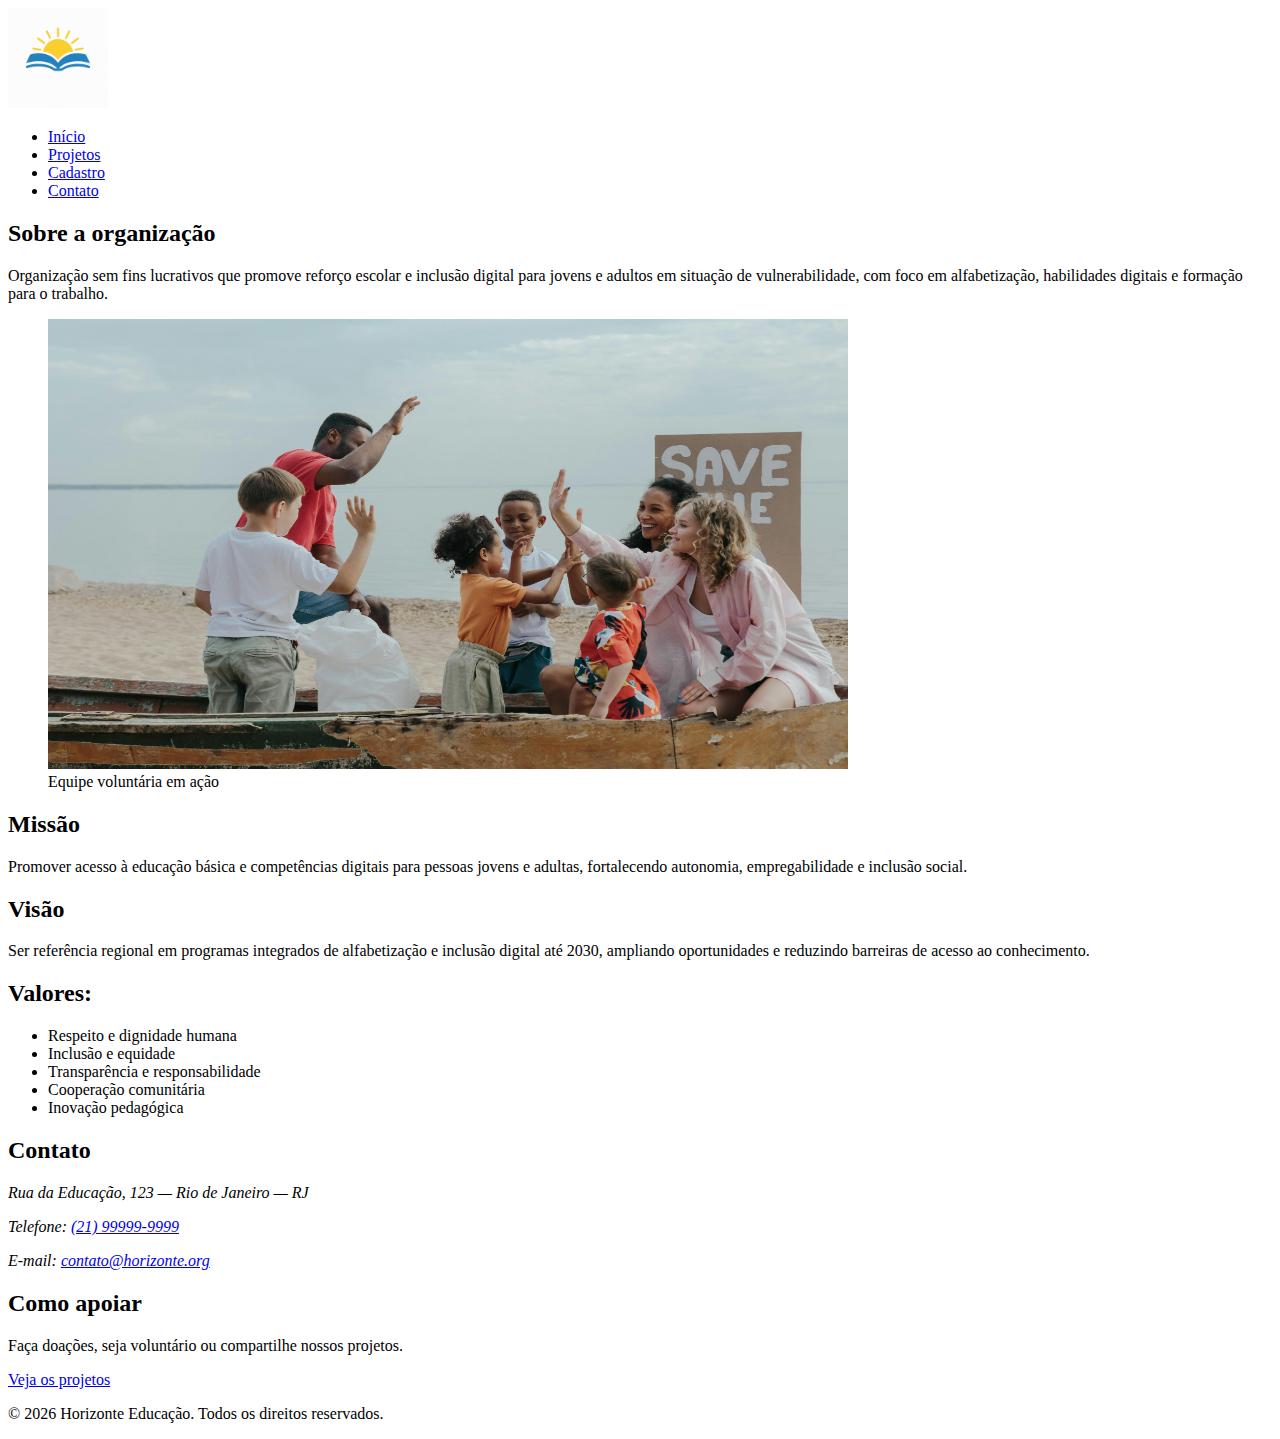
<file: html/index.html>
<!doctype html>
<html lang="pt-BR">

<head>
    <meta charset="utf-8" />
    <meta name="viewport" content="width=device-width, initial-scale=1" />
    <title>Horizonte Educação</title>
</head>

<body>
    <header class="site-header" role="banner">
        <div class="container">
            <a href="index.html" class="logo" aria-label="Página inicial - ONG Exemplo">
                <img src="/imagens/logo.png" alt="Logomarca ONG Exemplo" width="100px">
            </a>
            <nav class="main-nav" role="navigation" aria-label="Menu principal">
                <ul>
                    <li><a href="index.html">Início</a></li>
                    <li><a href="projetos.html">Projetos</a></li>
                    <li><a href="cadastro.html">Cadastro</a></li>
                    <li><a href="#contato">Contato</a></li>
                </ul>
            </nav>
        </div>
    </header>

    <main id="main" role="main" class="container">
        <section aria-labelledby="sobre">
            <h2 id="sobre">Sobre a organização</h2>
            <p>Organização sem fins lucrativos que promove reforço escolar e inclusão digital para jovens e adultos em
                situação de vulnerabilidade, com foco em alfabetização, habilidades digitais e formação para o trabalho.
            </p>
            <figure>
                <img src="/imagens/voluntarios.jpg" alt="Equipe da ONG em ação" loading="lazy" width="800" height="450">
                <figcaption>Equipe voluntária em ação</figcaption>
            </figure>
        </section>

        <section aria-labelledby="missao">
            <h2>Missão</h2>
            <p>
                Promover acesso à educação básica e competências digitais para pessoas jovens e adultas, fortalecendo
                autonomia,
                empregabilidade e inclusão social.
            </p>

            <h2>Visão</h2>
            <p>
                Ser referência regional em programas integrados de alfabetização e inclusão digital até 2030, ampliando
                oportunidades e reduzindo barreiras de acesso ao conhecimento.
            </p>

            <h2>Valores:</h2>

            <ul>
                <li>Respeito e dignidade humana</li>
                <li>Inclusão e equidade</li>
                <li>Transparência e responsabilidade</li>
                <li>Cooperação comunitária</li>
                <li>Inovação pedagógica</li>
            </ul>
        </section>

        <section aria-labelledby="contato" id="contato">
            <h2>Contato</h2>
            <address>
                <p>Rua da Educação, 123 — Rio de Janeiro — RJ</p>
                <p>Telefone: <a href="tel:+5511999999999">(21) 99999-9999</a></p>
                <p>E-mail: <a href="mailto:contato@horizonte.org">contato@horizonte.org</a></p>
            </address>
        </section>

        <aside aria-labelledby="apoie">
            <h2 id="apoie">Como apoiar</h2>
            <p>Faça doações, seja voluntário ou compartilhe nossos projetos.</p>
            <p><a href="projetos.html">Veja os projetos</a></p>
        </aside>
    </main>

    <footer role="contentinfo">
        <div class="container">
            <p>&copy; <span id="ano"></span> Horizonte Educação. Todos os direitos reservados.</p>
        </div>
    </footer>

    <script>
        // ano automático (acessível, pequeno)
        document.getElementById('ano').textContent = new Date().getFullYear();
    </script>
</body>

</html>
</file>
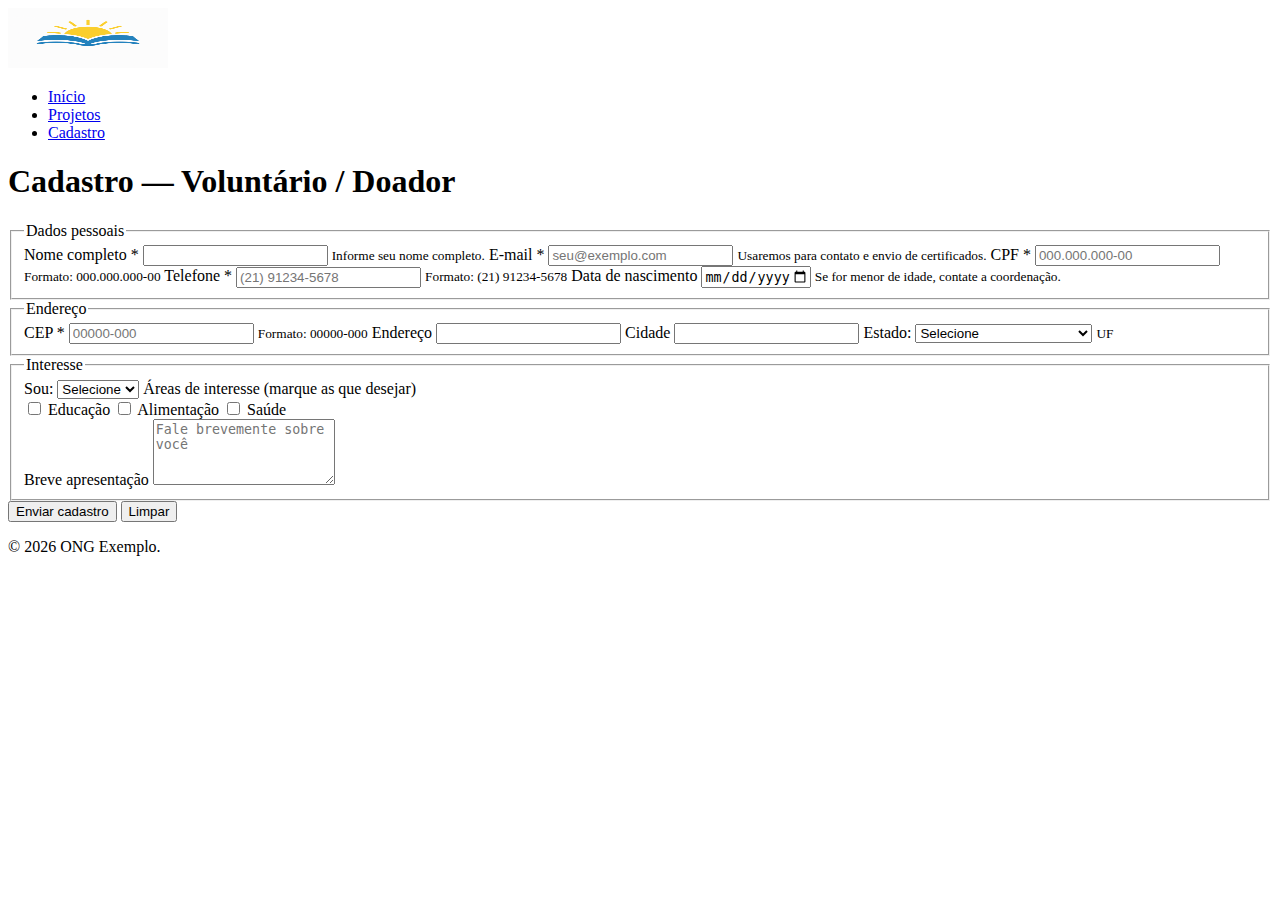
<file: html/cadastro.html>
<!doctype html>
<html lang="pt-BR">

<head>
    <meta charset="utf-8" />
    <meta name="viewport" content="width=device-width, initial-scale=1" />
    <title>Cadastro | Horizonte Educação</title>
</head>

<body>
    <header role="banner">
        <div class="container">
            <a href="index.html" class="logo"><img src="/imagens/logo.png" alt="Logo ONG Exemplo" width="160"
                    height="60"></a>
            <nav role="navigation" aria-label="Menu principal">
                <ul>
                    <li><a href="index.html">Início</a></li>
                    <li><a href="projetos.html">Projetos</a></li>
                    <li><a href="cadastro.html" aria-current="page">Cadastro</a></li>
                </ul>
            </nav>
        </div>
    </header>

    <main class="container" role="main">
        <h1>Cadastro — Voluntário / Doador</h1>

        <form id="formCadastro" action="#" method="post" novalidate>
            <!-- Identificação -->
            <fieldset>
                <legend>Dados pessoais</legend>

                <label for="nome">Nome completo <span aria-hidden="true">*</span></label>
                <input id="nome" name="nome" type="text" required minlength="3" maxlength="100"
                    aria-describedby="nomeHelp">
                <small id="nomeHelp">Informe seu nome completo.</small>

                <label for="email">E-mail <span aria-hidden="true">*</span></label>
                <input id="email" name="email" type="email" required placeholder="seu@exemplo.com"
                    aria-describedby="emailHelp">
                <small id="emailHelp">Usaremos para contato e envio de certificados.</small>

                <label for="cpf">CPF <span aria-hidden="true">*</span></label>
                <input id="cpf" name="cpf" type="text" inputmode="numeric" pattern="\d{3}\.\d{3}\.\d{3}-\d{2}" required
                    maxlength="14" aria-describedby="cpfHelp" placeholder="000.000.000-00">
                <small id="cpfHelp">Formato: 000.000.000-00</small>

                <label for="telefone">Telefone <span aria-hidden="true">*</span></label>
                <input id="telefone" name="telefone" type="tel" inputmode="tel" pattern="\(\d{2}\)\s?\d{4,5}-\d{4}"
                    required placeholder="(21) 91234-5678" aria-describedby="telHelp">
                <small id="telHelp">Formato: (21) 91234-5678</small>

                <label for="nascimento">Data de nascimento</label>
                <input id="nascimento" name="nascimento" type="date" max="2007-12-31" aria-describedby="nascHelp">
                <small id="nascHelp">Se for menor de idade, contate a coordenação.</small>
            </fieldset>

            <!-- Endereço -->
            <fieldset>
                <legend>Endereço</legend>

                <label for="cep">CEP <span aria-hidden="true">*</span></label>
                <input id="cep" name="cep" type="text" inputmode="numeric" pattern="\d{5}-\d{3}" required maxlength="9"
                    placeholder="00000-000" aria-describedby="cepHelp">
                <small id="cepHelp">Formato: 00000-000</small>

                <label for="endereco">Endereço</label>
                <input id="endereco" name="endereco" type="text" maxlength="200">

                <label for="cidade">Cidade</label>
                <input id="cidade" name="cidade" type="text">

                <label>Estado:</label>
                <select id="estado" required>
                    <option value="">Selecione</option>
                    <option value="AC">Acre (AC)</option>
                    <option value="AL">Alagoas (AL)</option>
                    <option value="AP">Amapá (AP)</option>
                    <option value="AM">Amazonas (AM)</option>
                    <option value="BA">Bahia (BA)</option>
                    <option value="CE">Ceará (CE)</option>
                    <option value="DF">Distrito Federal (DF)</option>
                    <option value="ES">Espírito Santo (ES)</option>
                    <option value="GO">Goiás (GO)</option>
                    <option value="MA">Maranhão (MA)</option>
                    <option value="MT">Mato Grosso (MT)</option>
                    <option value="MS">Mato Grosso do Sul (MS)</option>
                    <option value="MG">Minas Gerais (MG)</option>
                    <option value="PA">Pará (PA)</option>
                    <option value="PB">Paraíba (PB)</option>
                    <option value="PR">Paraná (PR)</option>
                    <option value="PE">Pernambuco (PE)</option>
                    <option value="PI">Piauí (PI)</option>
                    <option value="RJ">Rio de Janeiro (RJ)</option>
                    <option value="RN">Rio Grande do Norte (RN)</option>
                    <option value="RS">Rio Grande do Sul (RS)</option>
                    <option value="RO">Rondônia (RO)</option>
                    <option value="RR">Roraima (RR)</option>
                    <option value="SC">Santa Catarina (SC)</option>
                    <option value="SP">São Paulo (SP)</option>
                    <option value="SE">Sergipe (SE)</option>
                    <option value="TO">Tocantins (TO)</option>
                </select>

                <small id="estadoHelp">UF</small>
            </fieldset>

            <!-- Preferências -->
            <fieldset>
                <legend>Interesse</legend>

                <label for="perfil">Sou:</label>
                <select id="perfil" name="perfil" required>
                    <option value="">Selecione</option>
                    <option value="voluntario">Voluntário</option>
                    <option value="doador">Doador</option>
                    <option value="outro">Outro</option>
                </select>

                <label for="areas">Áreas de interesse (marque as que desejar)</label>
                <div id="areas">
                    <label><input type="checkbox" name="areas" value="educacao"> Educação</label>
                    <label><input type="checkbox" name="areas" value="alimentacao"> Alimentação</label>
                    <label><input type="checkbox" name="areas" value="saude"> Saúde</label>
                </div>

                <label for="bio">Breve apresentação</label>
                <textarea id="bio" name="bio" rows="4" maxlength="1000"
                    placeholder="Fale brevemente sobre você"></textarea>
            </fieldset>

            <div class="form-actions">
                <button type="submit">Enviar cadastro</button>
                <button type="reset">Limpar</button>
            </div>
        </form>
    </main>

    <footer role="contentinfo">
        <div class="container">
            <p>&copy; <span id="ano3"></span> ONG Exemplo.</p>
        </div>
    </footer>

    <script src="/js/script.js" defer></script>
    <script>
        document.getElementById('ano3').textContent = new Date().getFullYear();

        // tratamento simples para exibir mensagens personalizadas antes do envio 
        (function () {
            const form = document.getElementById('formCadastro');
            form.addEventListener('submit', function (e) {
                if (!form.checkValidity()) {
                    // permite que o navegador mostre suas mensagens nativas; 
                    e.preventDefault();
                    form.reportValidity();
                } else {

                    e.preventDefault();
                    alert('Cadastro validado! (substitua o preventDefault por envio real)');
                }
            });
        })();
    </script>
</body>

</html>
</file>
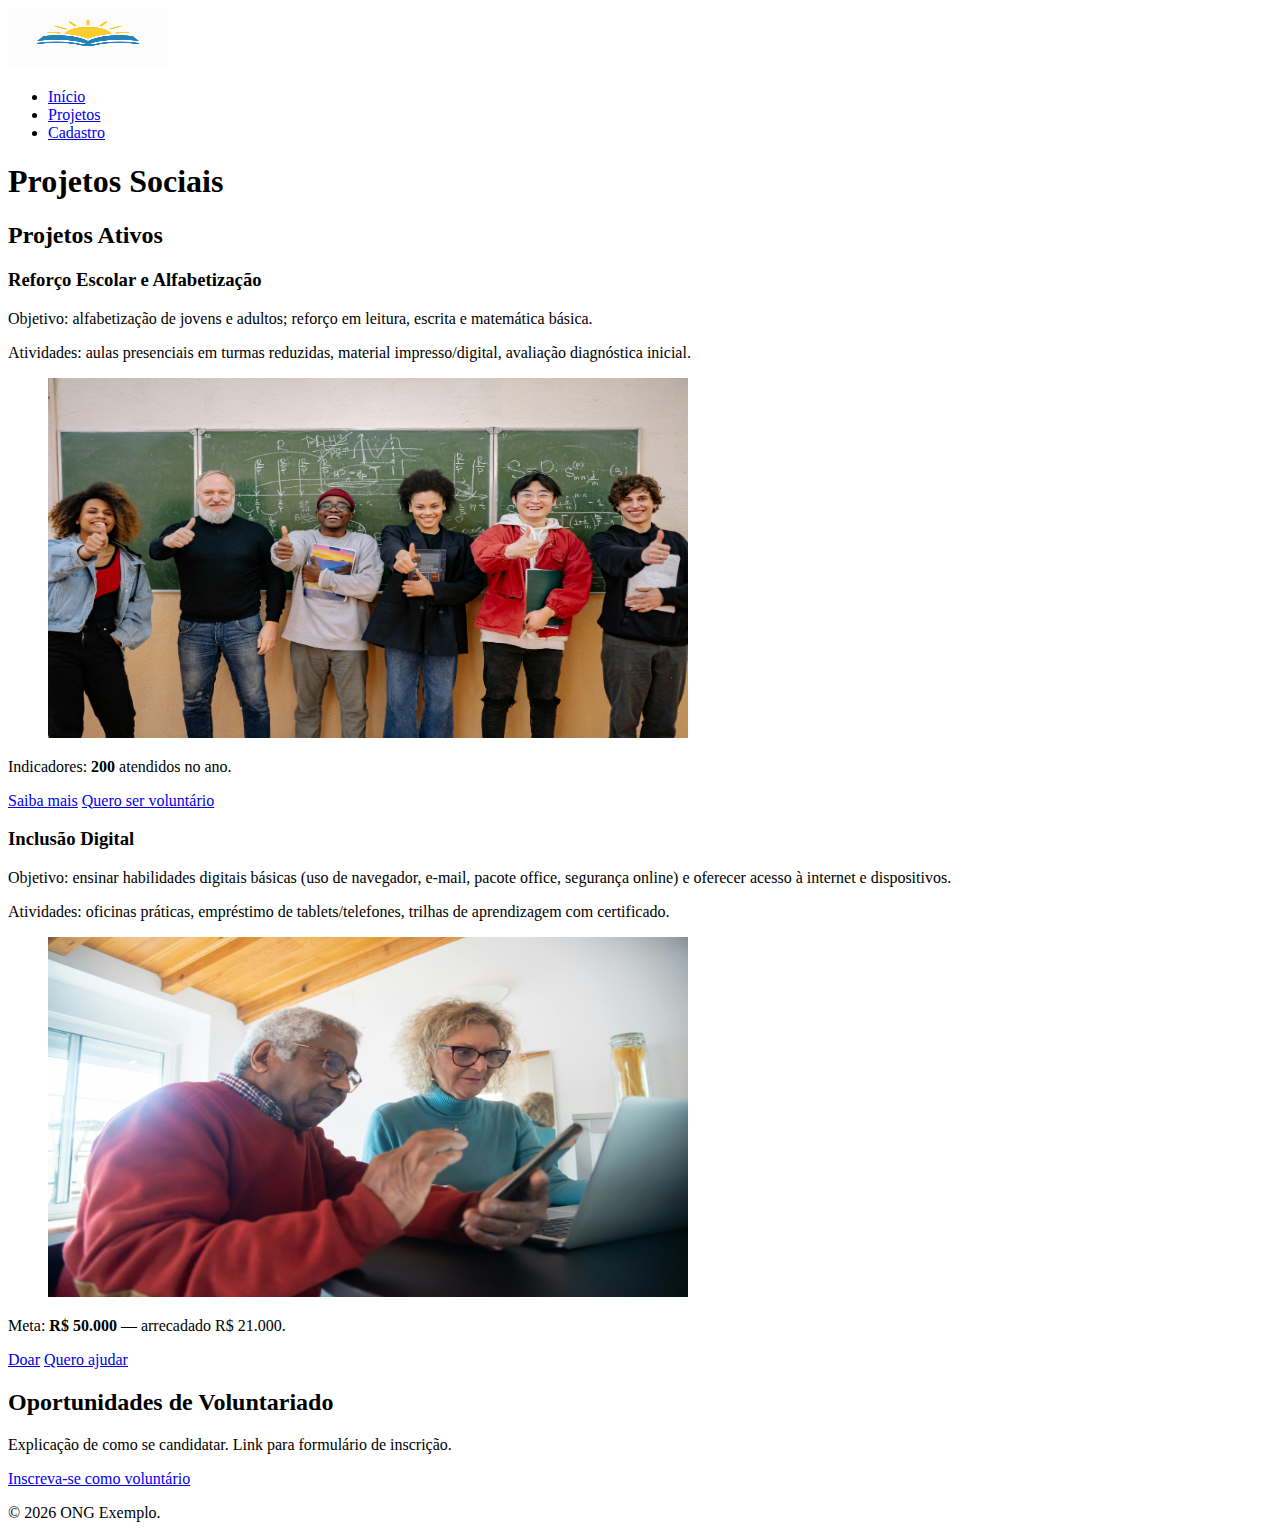
<file: html/projetos.html>
<!doctype html>
<html lang="pt-BR">

<head>
    <meta charset="utf-8" />
    <meta name="viewport" content="width=device-width, initial-scale=1" />
    <title>Projetos | Horizonte Educação</title>
</head>

<body>
    <header role="banner">
        <div class="container">
            <a href="index.html" class="logo"><img src="/imagens/logo.png" alt="Logo ONG Exemplo" width="160"
                    height="60"></a>
            <nav role="navigation" aria-label="Menu principal">
                <ul>
                    <li><a href="index.html">Início</a></li>
                    <li><a href="projetos.html" aria-current="page">Projetos</a></li>
                    <li><a href="cadastro.html">Cadastro</a></li>
                </ul>
            </nav>
        </div>
    </header>

    <main role="main" class="container">
        <h1>Projetos Sociais</h1>

        <section aria-labelledby="lista-projetos">
            <h2 id="lista-projetos">Projetos Ativos</h2>

            <article class="project-card" aria-labelledby="proj1">
                <h3>Reforço Escolar e Alfabetização </h3>
                <p>Objetivo: alfabetização de jovens e adultos; reforço em leitura, escrita e matemática básica.
                </p>
                <p>Atividades: aulas presenciais em turmas reduzidas, material impresso/digital, avaliação diagnóstica
                    inicial.
                </p>
                <figure>
                    <img src="/imagens/educacaotodos.jpg" alt="Crianças em sala de aula do projeto Educação para Todos"
                        loading="lazy" width="640" height="360">
                </figure>
                <p>Indicadores: <strong>200</strong> atendidos no ano.</p>
                <p><a href="#" class="btn">Saiba mais</a> <a href="#" class="btn">Quero ser voluntário</a></p>
            </article>

            <article class="project-card" aria-labelledby="proj2">
                <h3>Inclusão Digital</h3>
                <p>Objetivo: ensinar habilidades digitais básicas (uso de navegador, e-mail, pacote office, segurança
                    online)
                    e oferecer acesso à internet e dispositivos.</p>

                <p>Atividades: oficinas práticas, empréstimo de tablets/telefones, trilhas de aprendizagem com
                    certificado.</p>
                </p>
                <figure>
                    <img src="/imagens/inclusaodigital.jpg" alt="Distribuição de alimentos" loading="lazy" width="640"
                        height="360">
                </figure>
                <p>Meta: <strong>R$ 50.000</strong> — arrecadado R$ 21.000.</p>
                <p><a href="#" class="btn">Doar</a> <a href="#" class="btn">Quero ajudar</a></p>
            </article>
        </section>

        <section aria-labelledby="voluntariado">
            <h2 id="voluntariado">Oportunidades de Voluntariado</h2>
            <p>Explicação de como se candidatar. Link para formulário de inscrição.</p>
            <p><a href="cadastro.html#voluntario">Inscreva-se como voluntário</a></p>
        </section>
    </main>

    <footer role="contentinfo">
        <div class="container">
            <p>&copy; <span id="ano2"></span> ONG Exemplo.</p>
        </div>
    </footer>

    <script>
        document.getElementById('ano2').textContent = new Date().getFullYear();
    </script>
</body>

</html>
</file>
